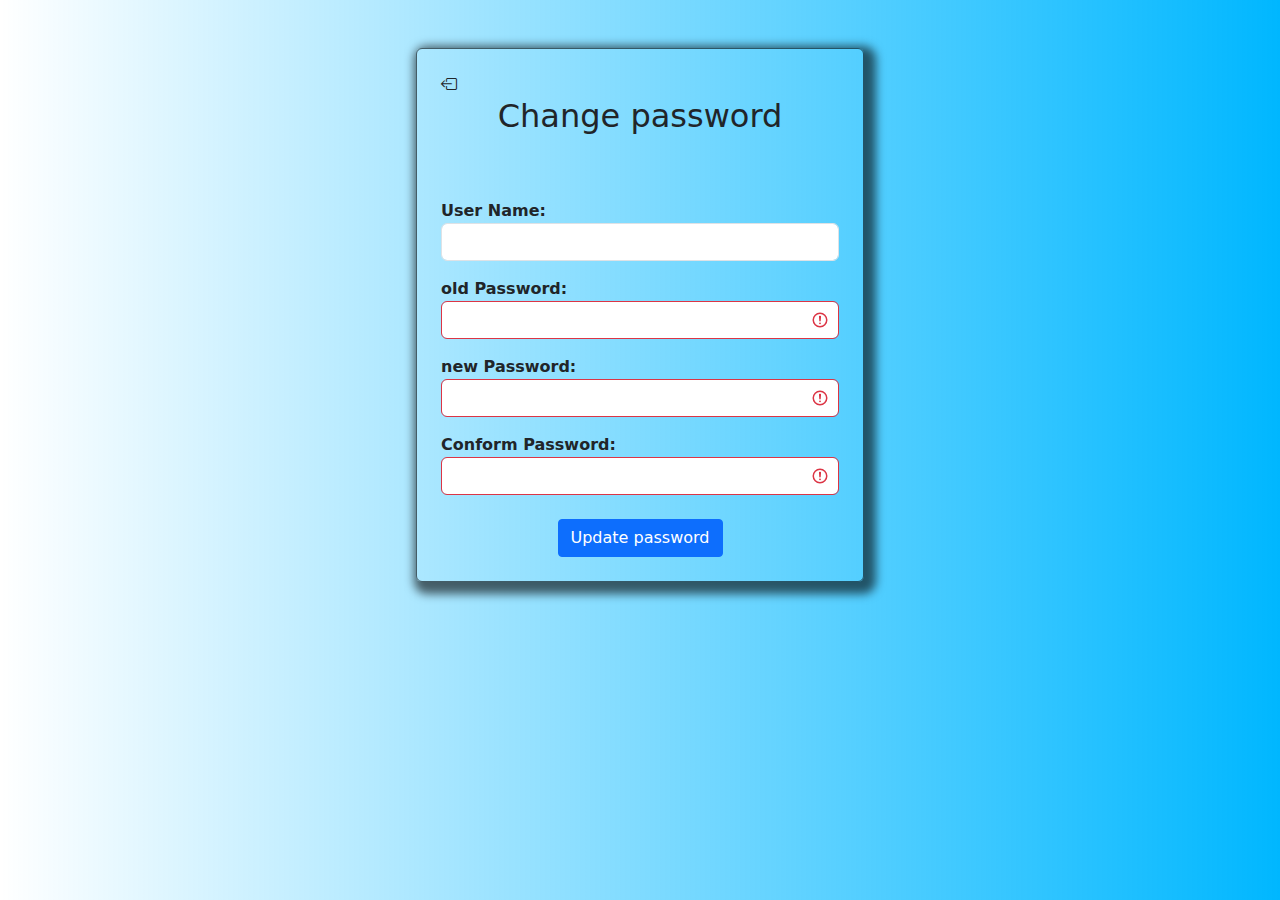
<file: templates/forgetpwd.html>
<!DOCTYPE html>
<html lang="en">
<head>
    <meta charset="UTF-8">
    <meta name="viewport" content="width=device-width, initial-scale=1.0">
    <title>Change password</title>
    <link rel="icon" href="../static/images/icon.jpg" type="image/x-icon">
    <link href="https://cdn.jsdelivr.net/npm/bootstrap@5.3.2/dist/css/bootstrap.min.css" rel="stylesheet">
    <script src="https://cdn.jsdelivr.net/npm/bootstrap@5.3.2/dist/js/bootstrap.bundle.min.js"></script>
    <link rel="stylesheet" href="https://cdn.jsdelivr.net/npm/bootstrap-icons@1.5.0/font/bootstrap-icons.css">
    <script src="../static/javascript/web2.js"></script>
    <script src="https://code.jquery.com/jquery-3.6.4.min.js"></script>

        <script>
        function clears(){
            let errmsg=document.getElementById('errors');
            let user=document.getElementById('uname');
            let old=document.getElementById('pwd');
            let newp = document.getElementById('npwd');
            let con=document.getElementById('cpwd');
            let ids=[old,newp,con,user]
            ids.forEach(id => {
                id.classList.remove('bor');
            });
            errmsg.innerText="";
        }
    </script>
    <style>
         body{
          background-image: linear-gradient(90deg, rgba(255,0,0,0), rgb(0, 183, 255));
        }
        #cont{
          
          min-width: 350px;
          max-width: 35%;
          border: 1.5px solid rgba(0, 0, 0, 0.596);
          box-shadow: 5px 5px 10px 7px rgba(0, 0, 0, 0.596);
        }
        #errors{
            color: red;
            font-size: medium;
        }
        .bor{
            border-color: red;
        }
        .shake {
        animation: shake 0.15s ease-in-out;
        }
        @keyframes shake {
            0%, 100% {
                transform: translateX(0);
            }
            25%, 75% {
                transform: translateX(-10px);
            }
            50% {
                transform: translateX(10px);
            }
        }

      
    </style>
</head>
<body>
   
    <div class="container-lg p-4 mx-auto rounded-2 border-1 mt-5 " id="cont">
        <b><i class="bi-box-arrow-left" onclick="dash()"></i></b>


        <center><h2>Change password</h2></center><br>
        <form id="myForm" action="/updatepwdcon" method="post" class="was-validated">
            <div>
                <center>
                    <p id="errors"></p>
                </center>
            </div>
            <div>
                <label for="uname" class="pt-3 fw-bold">User Name:</label>
                <input type="text" id="uname" name="username" class="form-control" required readonly>
            </div>
           <div>
                <label for="pwd" class="pt-3 fw-bold">old Password:</label>
                <input type="password" id="pwd" name="old_password" class="form-control" required>
            </div>
            <div>
                <label for="npwd" class="pt-3 fw-bold">new Password:</label>
                <input type="password" id="npwd" pattern=".{8,}" title="Please enter minimum of 8 characters" name="new_password" class="form-control" required>
            </div>
            <div>
                <label for="cpwd" class="pt-3 fw-bold">Conform Password:</label>
                <input type="password" id="cpwd" name="con_password" class="form-control" required>
            </div>
            <br>
            <!-- <p class="text-primary" onclick="tryotp()">try another way</p> -->
            <div onclick="clears()">
                <center><button type="submit" class="center btn btn-primary rounded-1">Update password</button></center>
            </div>
            
        </form>
    </div>

</body>
<script>
            let tk=localStorage.getItem("user")
            var userin = document.getElementById("uname");
            if(tk == null){
            }
            else{

                userin.value = tk 
            }
            function dash(){
                window.location.href = '/dashboard';            
                }




</script>
<script defer>
        
    var b = '{{error.changepwd}}'
    let errmsg=document.getElementById('errors');
    let user=document.getElementById('uname');
    let old=document.getElementById('pwd');
    let newp = document.getElementById('npwd');
    let con=document.getElementById('cpwd');
    setTimeout(function() {
        errmsg.innerText="";
        var dd=[user,old,newp,con]
        dd.forEach(d => {
          d.classList.remove("shake");
          d.classList.remove("bor");
        });
    }, 4000);
    if (b == "same"){
      errmsg.innerText= "You are updating the same password..!";
      newp.classList.add("shake");
      newp.classList.add("bor");
    }        
    if (b == "newcon"){
      errmsg.innerText= "Wrong new conform password..!";
      con.classList.add("shake");
      con.classList.add("bor");
    }        
    if (b == "incor"){
      errmsg.innerText= "Wrong password..!";
      old.classList.add("shake");
      old.classList.add("bor");
    }
    if (b == "pwd"){
      errmsg.innerText= "No user found..!";
    }
    </script>
</html>
</file>
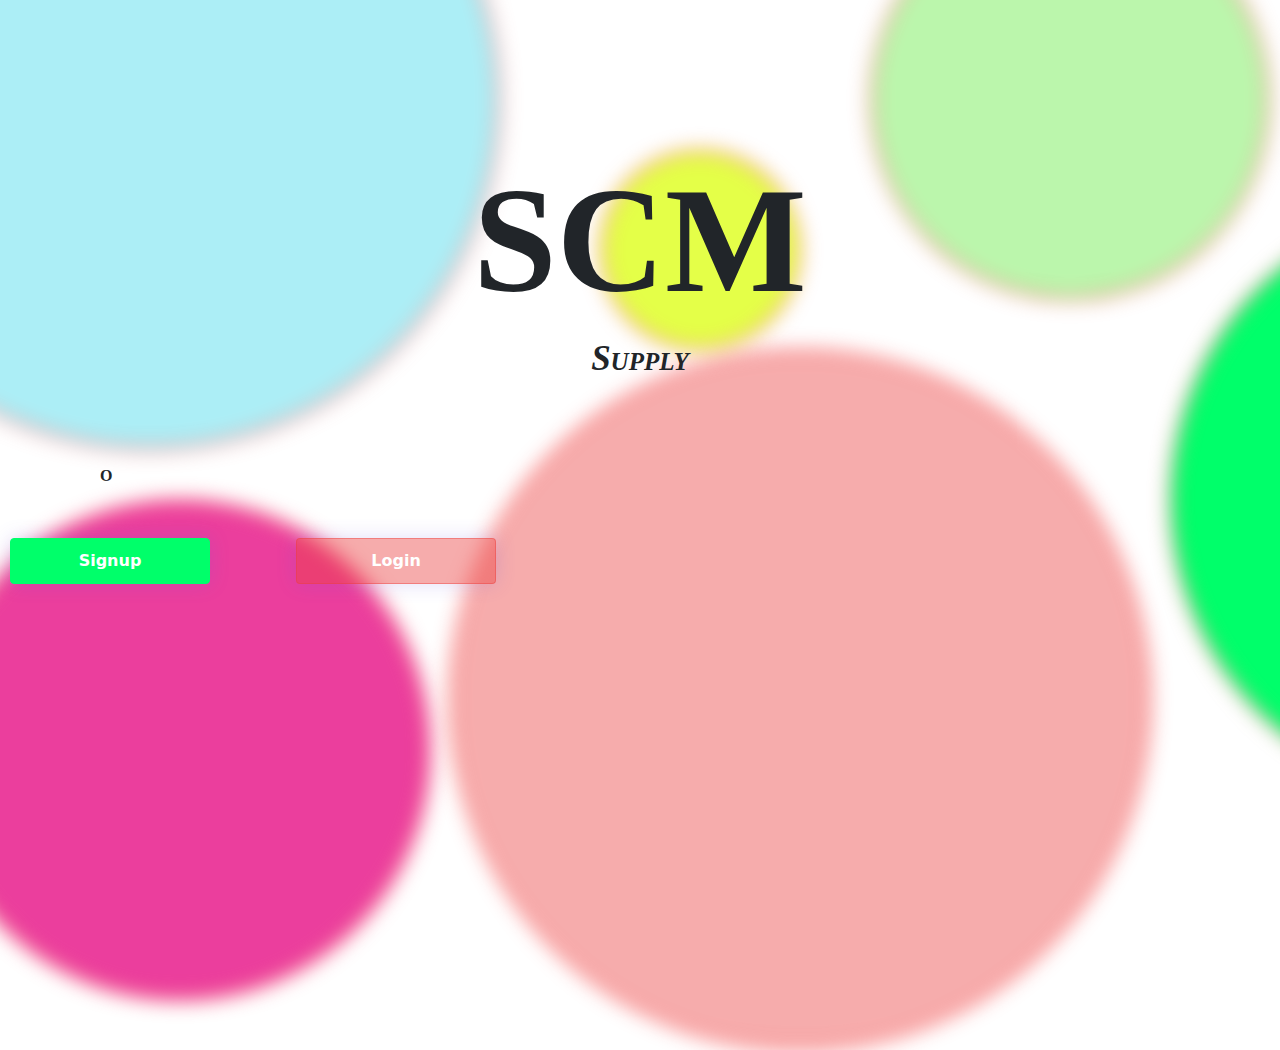
<file: templates/landing.html>
<!DOCTYPE html>
<html lang="en">
<head>
  <meta charset="UTF-8">
  <meta name="viewport" content="width=device-width, initial-scale=1.0">
  <title>Supply chain management</title>
  <link rel="icon" href="../static/images/icon.jpg" type="image/x-icon">
  <!-- Bootstrap CSS -->
  <link href="https://cdnjs.cloudflare.com/ajax/libs/bootstrap/5.3.2/css/bootstrap.min.css" rel="stylesheet">
  <style>
    body{
        overflow: hidden;
    }
    .centered-div {
      text-align: center; 
      margin-top: 150px; 
    }
    .heading1,.heading2{
            font-weight: bolder;
            font-variant: small-caps;
            font-family: algerian;
        }
        .heading1{
            font-size: 150px;
        }
        .heading2{
            font-style: oblique;
            font-size:35px;
        }
        .all{
            z-index: -2;
            position: absolute;
            border: 2px solid rgb(252, 0, 0);
            border-radius: 70%;
            filter: blur(10px);

       }
       .circles1,.circles2,.circles3,.circles4,.circles5,.circles6,.circles7{

            animation: resizeAnimation 4s ease-in-out infinite alternate;

       }
       @keyframes resizeAnimation {
            0% {
                transform: scale(1);
            }
            100% {
                transform: scale(1.2);
            }
        }

       .circles1{
            z-index: -2;
            width: 700px;
            height: 700px;
            left: 450px;
            top: 350px;
            background-color: #eb3e3e6e;
        }        
        .circles2{
            z-index: -2;
            width: 700px;
            height: 700px;
            left: -200px;
            top: -250px;
            background-color: #3ed7eb6e;
        }       
        .circles3{
            z-index: -2;
            width: 400px;
            height: 400px;
            left: 870px;
            top: -100px;
            background-color: #61eb3e6e;
        }
        .circles4{
            z-index: -2;
            width: 200px;
            height: 200px;
            left: 600px;
            top: 150px;
            background-color: #d9ff00b7;
        }
        .circles5{
            z-index: -2;
            width: 500px;
            height: 500px;
            left: -70px;
            top: 500px;
            background-color: #eb3e9d;
        }
        .circles6{
            z-index: -2;
            width: 600px;
            height: 600px;
            left: 1170px;
            top: 200px;  
            background-color: #00ff6a;
        }
        .btns{
            position: relative;
            top: 150px;
            /* right: 100px; */
            left: 0;
            position: relative;
            animation: moveRightBottom 4s forwards;
        }
        @keyframes moveRightBottom {
            0% {
                left: 0;
            }
            100% {
                left: calc(70% - 100px);
            }
        }
button {
  cursor: pointer;
  border: 0;
  border-radius: 4px;
  font-weight: 600;
  margin: 0 10px;
  width: 200px;
  padding: 10px 0;
  box-shadow: 0 0 20px rgba(104, 85, 224, 0.2);
  transition: 0.4s;
}

.button1 {
    color: white;
  border: 1.5px solid  #00ff6a;
  background-color:  #00ff6a;


}

.button2 {
    color: white;
  border: 1.5px solid #eb3e3e6e;
  background-color: #eb3e3e6e;

}

.button1:hover {
  color: white;
  /* width:; */
  box-shadow: 0 0 25px white;
  background-color: #eb3e3e6e;
}.button2:hover {
  color: white;
  /* width:; */
  box-shadow: 0 0 25px white;
  background-color:  #00ff6a;
}
.para{
    margin-left: 100px;
    margin-top: 30px;
    width: 50%;
    height: fit-content;
    font-family: Verdana;
    font-weight: 600;
}
  </style>
</head>
<body>
    <div class="position-absolute circles">
        <div class="circles1 all"></div>
        <div class="circles2 all"></div>
        <div class="circles3 all"></div>               
        <div class="circles4 all"></div>
        <div class="circles5 all"></div>
        <div class="circles6 all"></div>
    </div>

    <div class="container">
        <div class="row">
            <div class="col">
                <div class="centered-div">
                    <h1 class="heading1">SCM</h1>
                    <h2 class="heading2 typing-effect">Supply Chain Management System</h2>
                </div>
            </div>
        </div>
    </div>
    <div class="d-flex  btns">
        <div>
            <button class="button1 z-0" onclick="signup()"><b>Signup</b></button>&nbsp;&nbsp;&nbsp;&nbsp;&nbsp;&nbsp;&nbsp;&nbsp;&nbsp;&nbsp;&nbsp;&nbsp;
            <button class="button2 z-0" onclick="login()"><b>Login</b></button>
        </div>
    </div>
    <div class="para">
        <p class="paratype" >
            Optimizes the flow of goods and services from raw materials to end consumers, 
            ensuring efficiency, cost-effectiveness, and customer satisfaction through 
            coordinated planning, execution, and monitoring.
        </p>
    </div>
</body>
<script>
    function login(){
        window.location.href = "/signin";
    }
    function signup(){
        window.location.href = "/signup";
    }

// Function to simulate text typing effect
function typeWriter(textElement, speed) {
    const text = textElement.innerHTML;
    textElement.innerHTML = '';
    let i = 0;
    const typeInterval = setInterval(() => {
      if (i < text.length) {
        textElement.innerHTML += text.charAt(i);
        i++;
      } else {
        clearInterval(typeInterval);
      }
    }, speed);
  }
 
  // Call the typing effect for the specific element with the desired speed
  document.addEventListener('DOMContentLoaded', function () {
    var textElement = document.querySelector('.typing-effect');
    typeWriter(textElement, 100); // Adjust the speed (in milliseconds) as needed
  }); 
  document.addEventListener('DOMContentLoaded', function () {
    var textElement = document.querySelector('.paratype');
    typeWriter(textElement, 50); // Adjust the speed (in milliseconds) as needed
  });  
//    document.addEventListener('DOMContentLoaded', function () {
//     var textElement = document.querySelector('.circles');
//     typeWriter(textElement, 50); // Adjust the speed (in milliseconds) as needed
//   });

</script>

</html>
</file>
